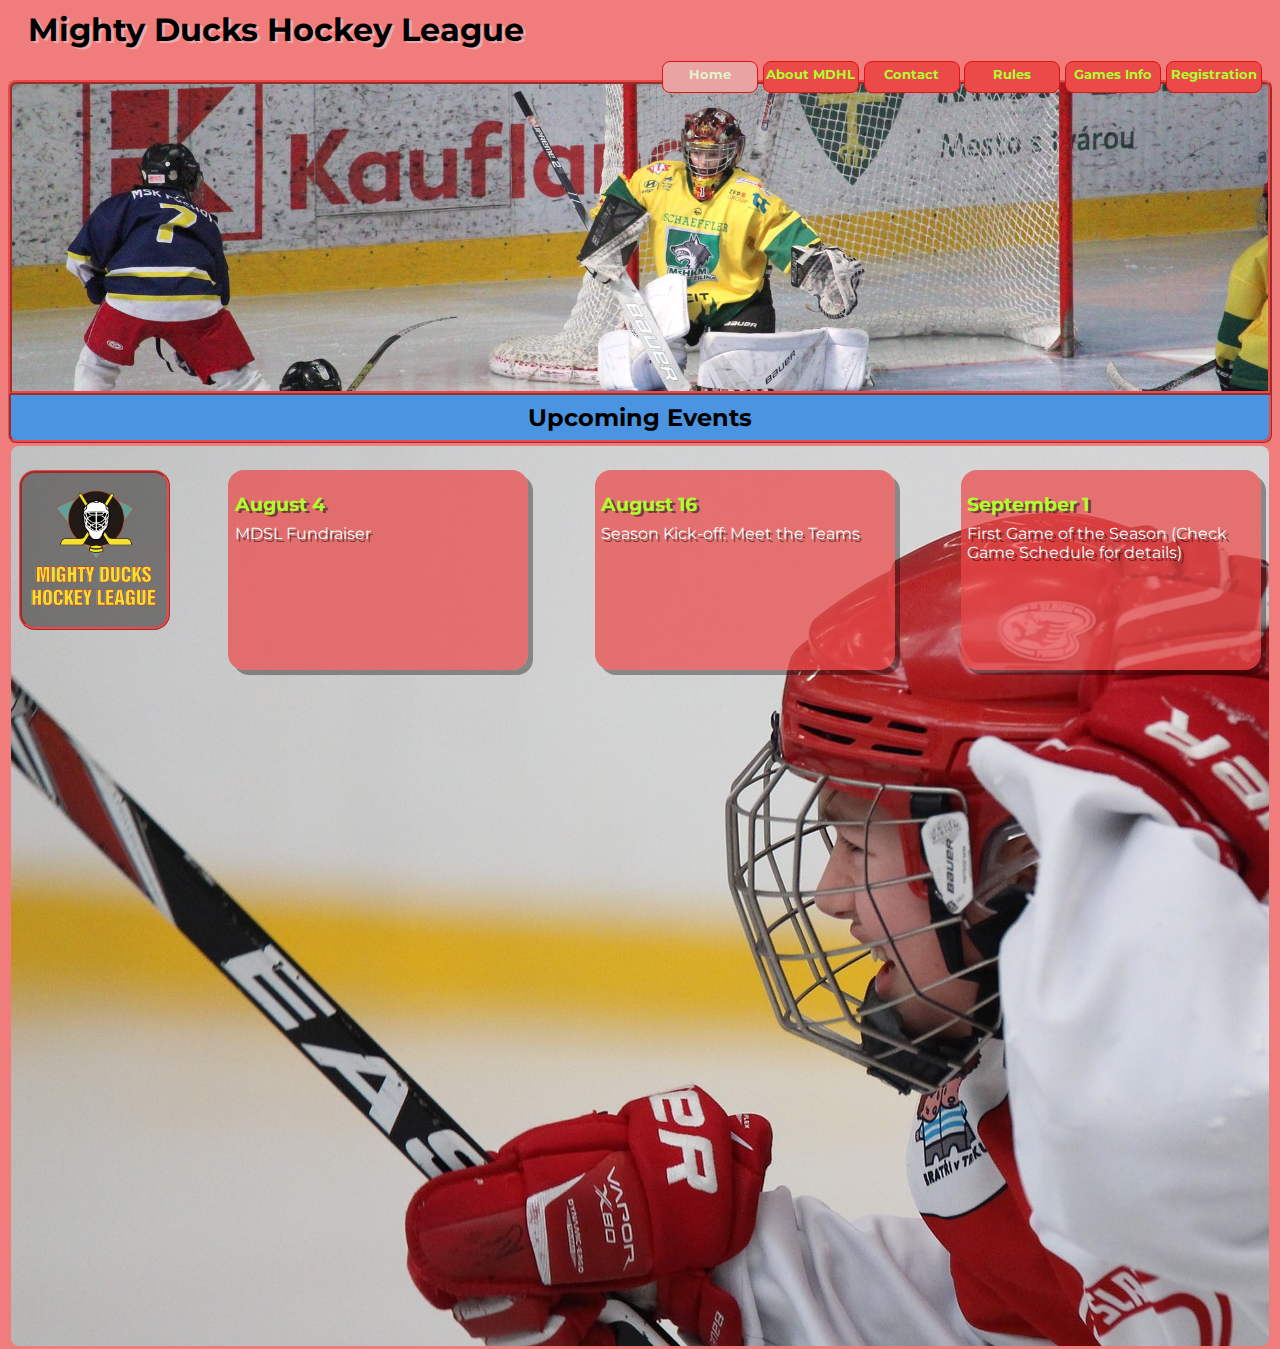
<file: index.html>
<!DOCTYPE html>
<html lang="en">

<head>
  <meta charset="UTF-8">
  <meta http-equiv="X-UA-Compatible" content="IE=edge">
  <meta name="viewport" content="width=device-width, initial-scale=1.0">
  <link rel="shortcut icon" href="./assets/favicon.ico" type="image/x-icon">
  <link rel="stylesheet" href="./css/styles.css">
  <title>Mighty Ducks Hockey League</title>
</head>

<body>


  <header>
    <h1>Mighty Ducks Hockey League</h1>

    <nav>
      <a title="Home" href="#" class="self">Home</a>
      <a href="./about.html" title="About"> About MDHL</a>
      <a title="Contact" href="./contact.html">Contact</a>
      <a title="Rules" href="./rules.html">Rules</a>
      <a title="Games Info" href="./game_info.html">Games Info</a>
      <a title="Registration" href="./registration.html">Registration</a>
    </nav>

  </header>
  <div class="subtitle">
    <h2>Upcoming Events</h2>
  </div>
  <main>

    <div class="container">

      <aside><img src="./assets/Logo_Mighty_ducks-01.png" title="logo Mighty Ducks Hockey League" height="150"></aside>


      <section>
        <h3>August 4</h3>
        <p>MDSL Fundraiser</p>
      </section>
      <section>
        <h3>August 16</h3>
        <p>Season Kick-off: Meet the Teams</p>
      </section>
      <section>
        <h3>September 1</h3>
        <p>First Game of the Season (Check Game Schedule for details)</p>
      </section>

    </div>
  </main>
</body>

</html>
</file>
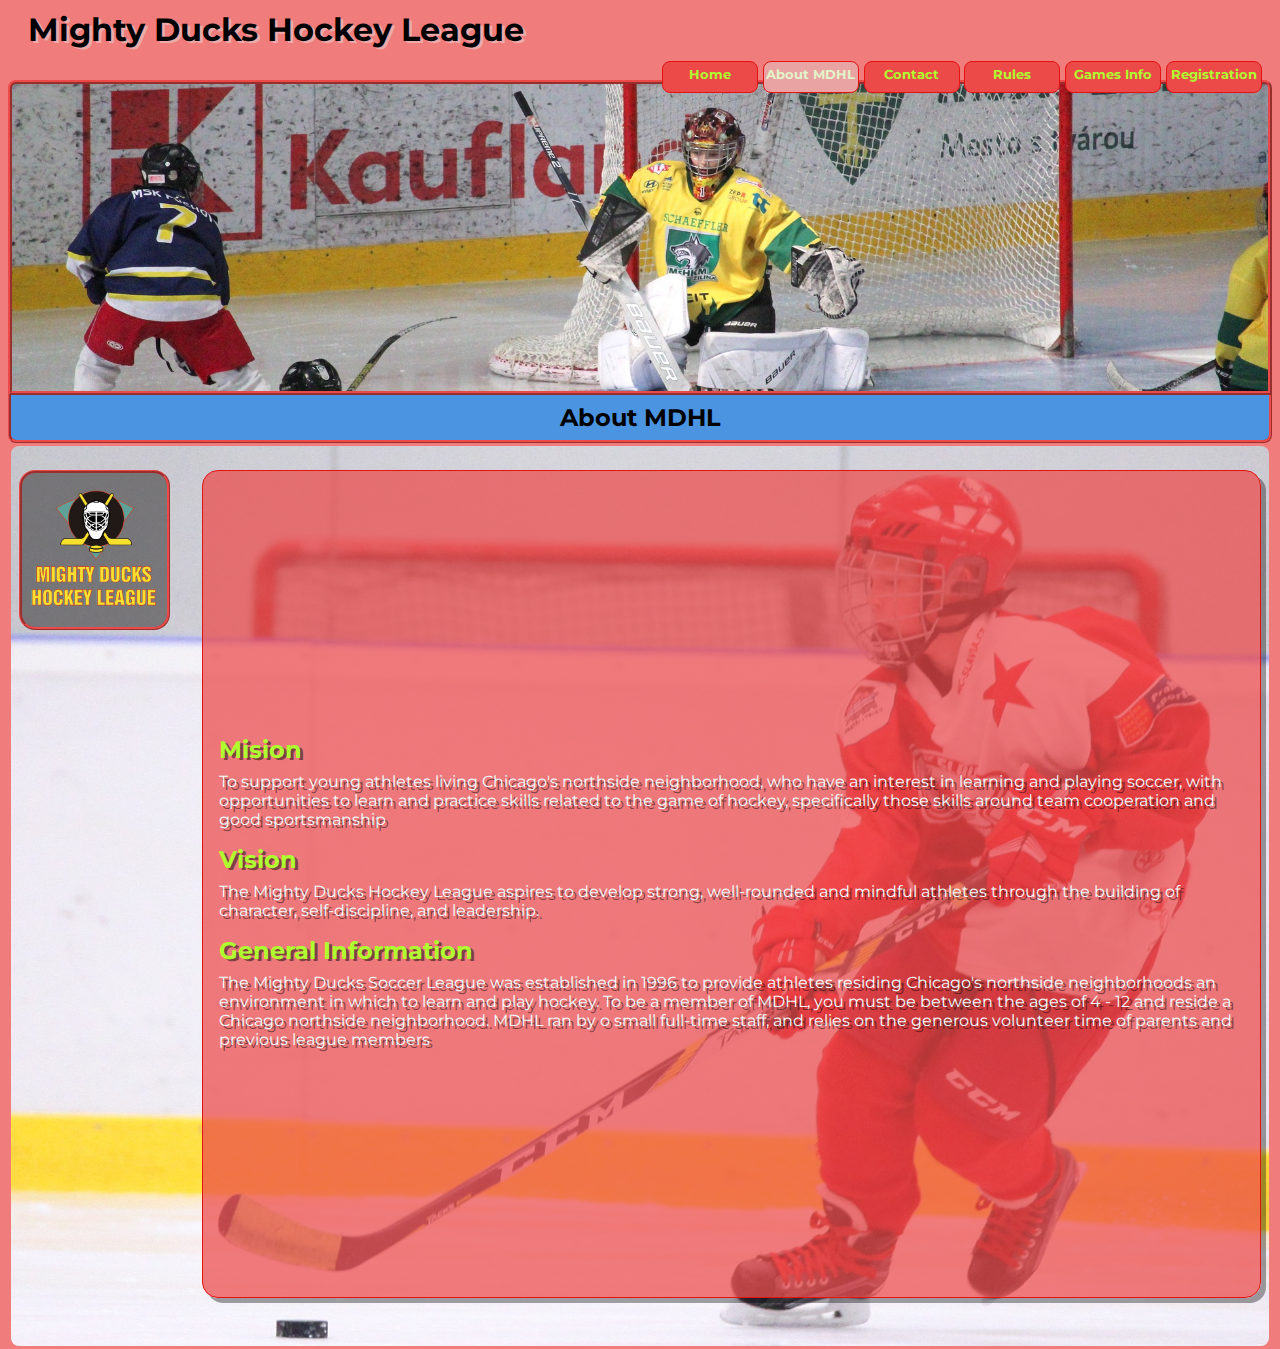
<file: about.html>
<!DOCTYPE html>
<html lang="en">

<head>
  <meta charset="UTF-8">
  <meta http-equiv="X-UA-Compatible" content="IE=edge">
  <meta name="viewport" content="width=device-width, initial-scale=1.0">
  <link rel="stylesheet" href="./css/styles.css">
  <link rel="shortcut icon" href="./assets/favicon.ico" type="image/x-icon">

  <title> About | Mighty Ducks Hockey League</title>
</head>

<body>

  <header>
    <h1>Mighty Ducks Hockey League</h1>
    <nav>
      <a title="Home" href="./index.html">Home</a>
      <a title="About" class="self" href="#"> About MDHL</a>
      <a title="Contact" href="./contact.html">Contact</a>
      <a title="Rules" href="./rules.html">Rules</a>
      <a title="Games Info" href="./game_info.html">Games Info</a>
      <a title="Registration" href="./registration.html">Registration</a>
    </nav>
  </header>
  <div class="subtitle">
    <h2>About MDHL</h2>
  </div>
  <main>
    <div class="container_about">
      <aside> <img src=" ./assets/Logo_Mighty_ducks-01.png" alt="logo Mighty Ducks Hockey League" height="150">
      </aside>
      <div class="about">
        <article>


          <h2>Mision</h2>

          <p>
            To support young athletes living Chicago's northside neighborhood, who
            have an interest in learning and playing soccer, with opportunities to
            learn and practice skills related to the game of hockey, specifically
            those skills around team cooperation and good sportsmanship
          </p>


          <h2>Vision</h2>

          <p>
            The Mighty Ducks Hockey League aspires to develop strong, well-rounded
            and mindful athletes through the building of character,
            self-discipline, and leadership.
          </p>

          <h2>General Information</h2>

          <p>
            The Mighty Ducks Soccer League was established in 1996 to provide
            athletes residing Chicago's northside neighborhoods an environment in
            which to learn and play hockey. To be a member of MDHL, you must be
            between the ages of 4 - 12 and reside a Chicago northside
            neighborhood. MDHL ran by o small full-time staff, and relies on the
            generous volunteer time of parents and previous league members
          </p>



        </article>
      </div>
    </div>
  </main>
</body>

</html>
</file>
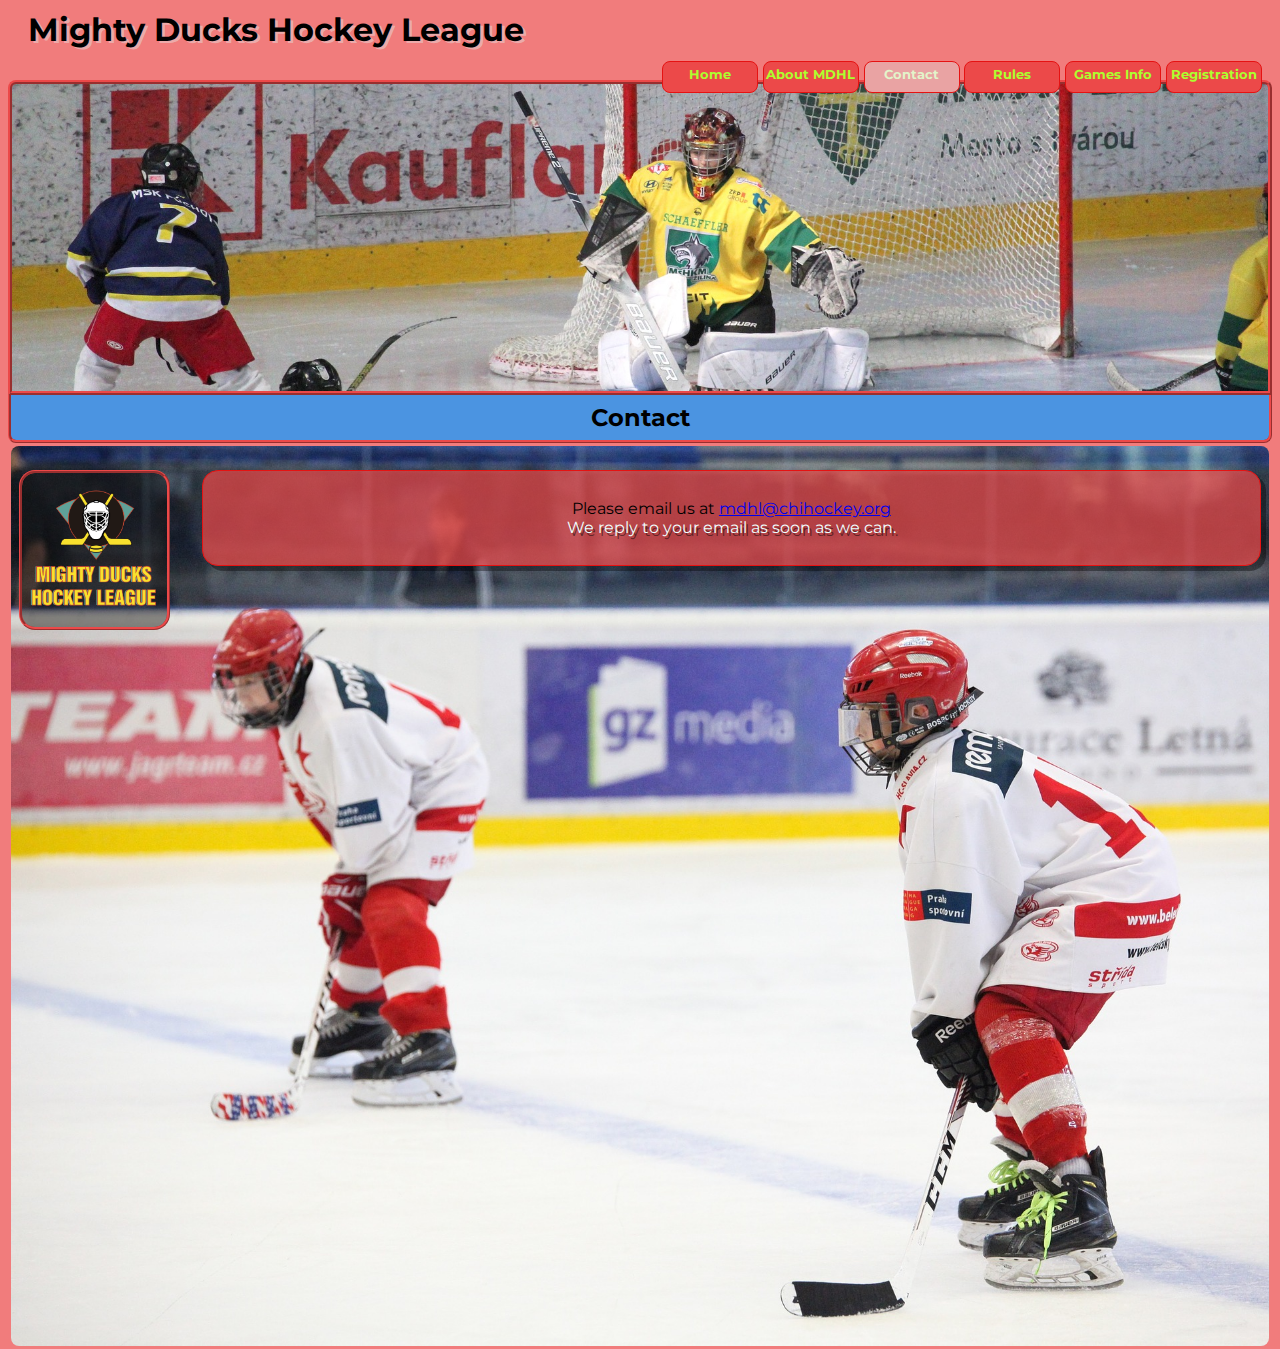
<file: contact.html>
<!DOCTYPE html>
<html lang="en">

<head>
  <meta charset="UTF-8">
  <meta http-equiv="X-UA-Compatible" content="IE=edge">
  <meta name="viewport" content="width=device-width, initial-scale=1.0">
  <link rel="stylesheet" href="./css/styles.css">
  <link rel="shortcut icon" href="./assets/favicon.ico" type="image/x-icon">

  <title>Contact | Mighty Ducks Hockey League</title>
</head>

<body>

  <header>
    <h1>Mighty Ducks Hockey League</h1>
    <nav>
      <a title="Home" href="./index.html">Home</a>
      <a title="About" href="./about.html"> About MDHL</a>
      <a title="Contact" class="self" href="#">Contact</a>
      <a title="Rules" href="./rules.html">Rules</a>
      <a title="Games Info" href="./game_info.html">Games Info</a>
      <a title="Registration" href="./registration.html">Registration</a>
    </nav>
  </header>
  <div class="subtitle">
    <h2>Contact</h2>
  </div>
  <main>
    <div class="container_contact">
      <aside> <img src="./assets/Logo_Mighty_ducks-01.png" title="logo Mighty Ducks Hockey League" height="150">
      </aside>
      <div class="contact">
        <span>
          Please email us at
          <a id="correo" title="Correo" href="mailto:mdhl@chihockey.org">mdhl@chihockey.org</a>
        </span>
        <p>We reply to your email as soon as we can.</p>

      </div>
    </div>
  </main>

</body>

</html>
</file>
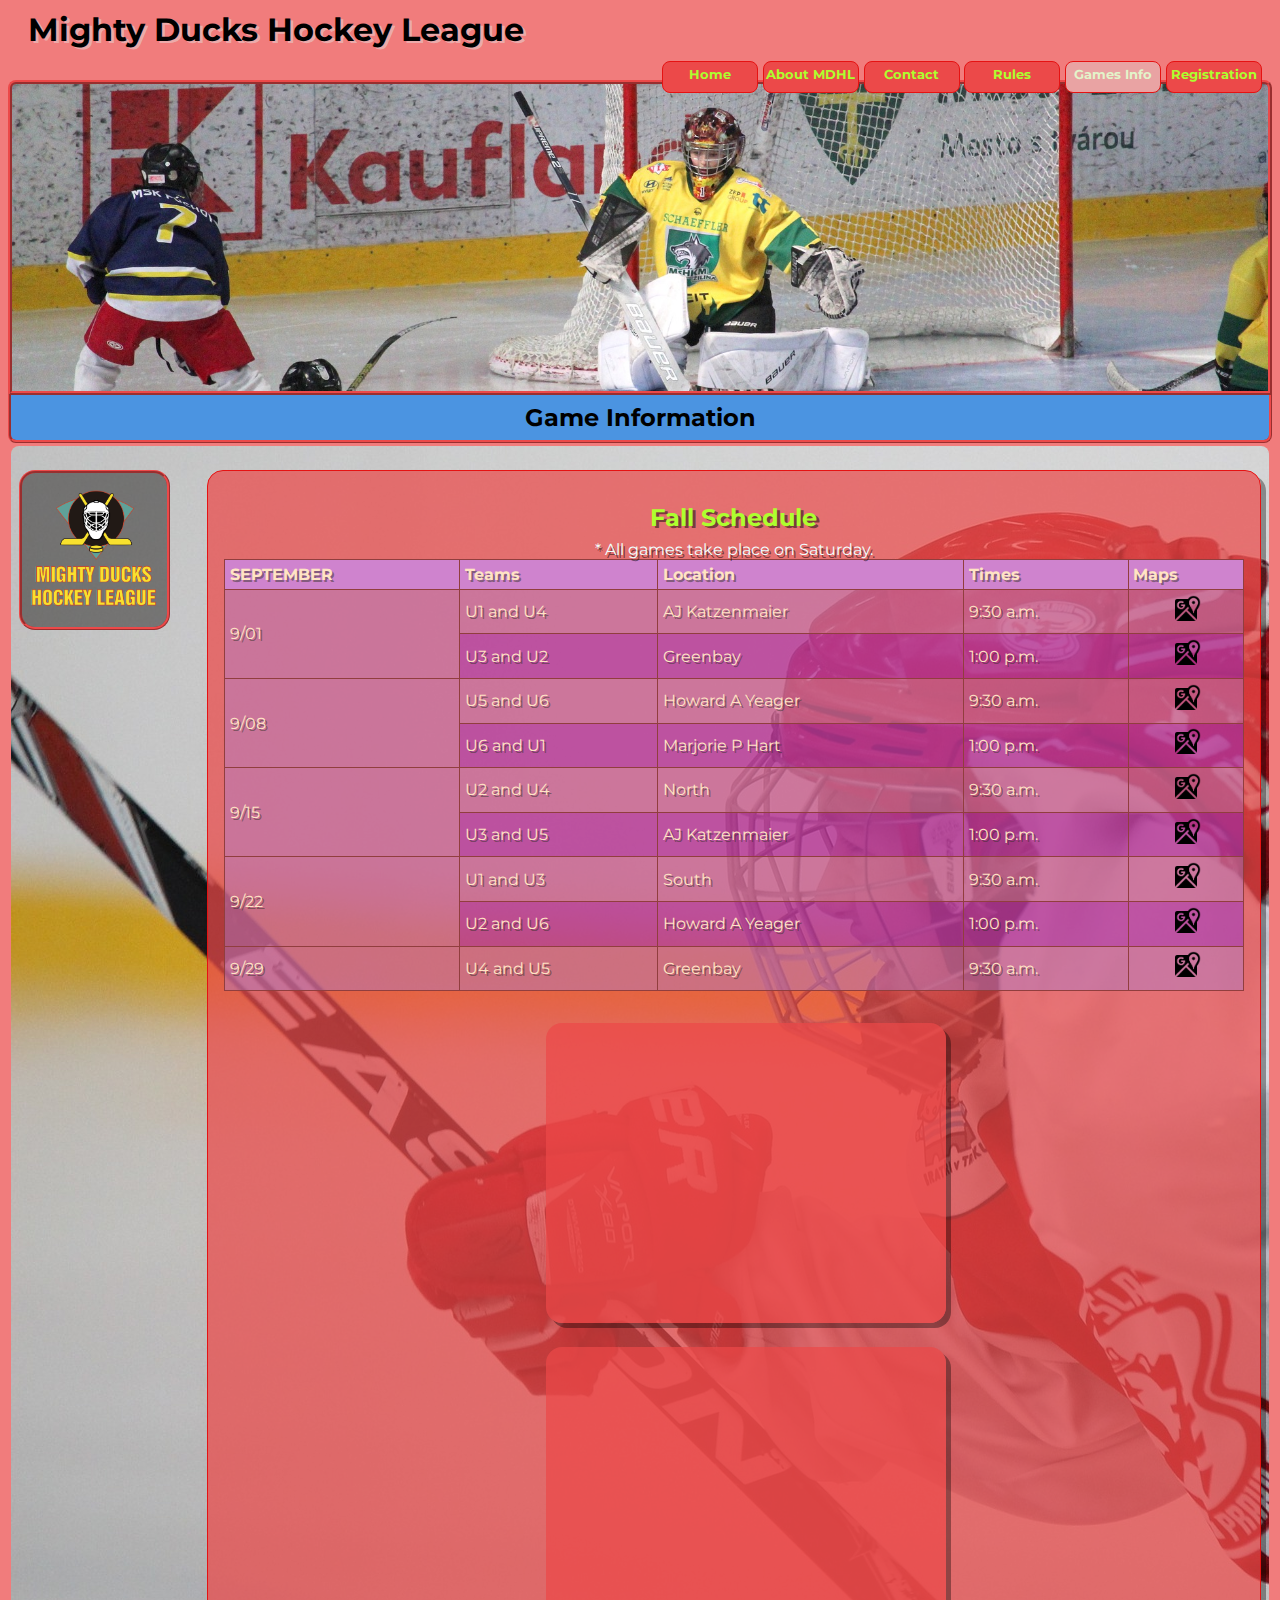
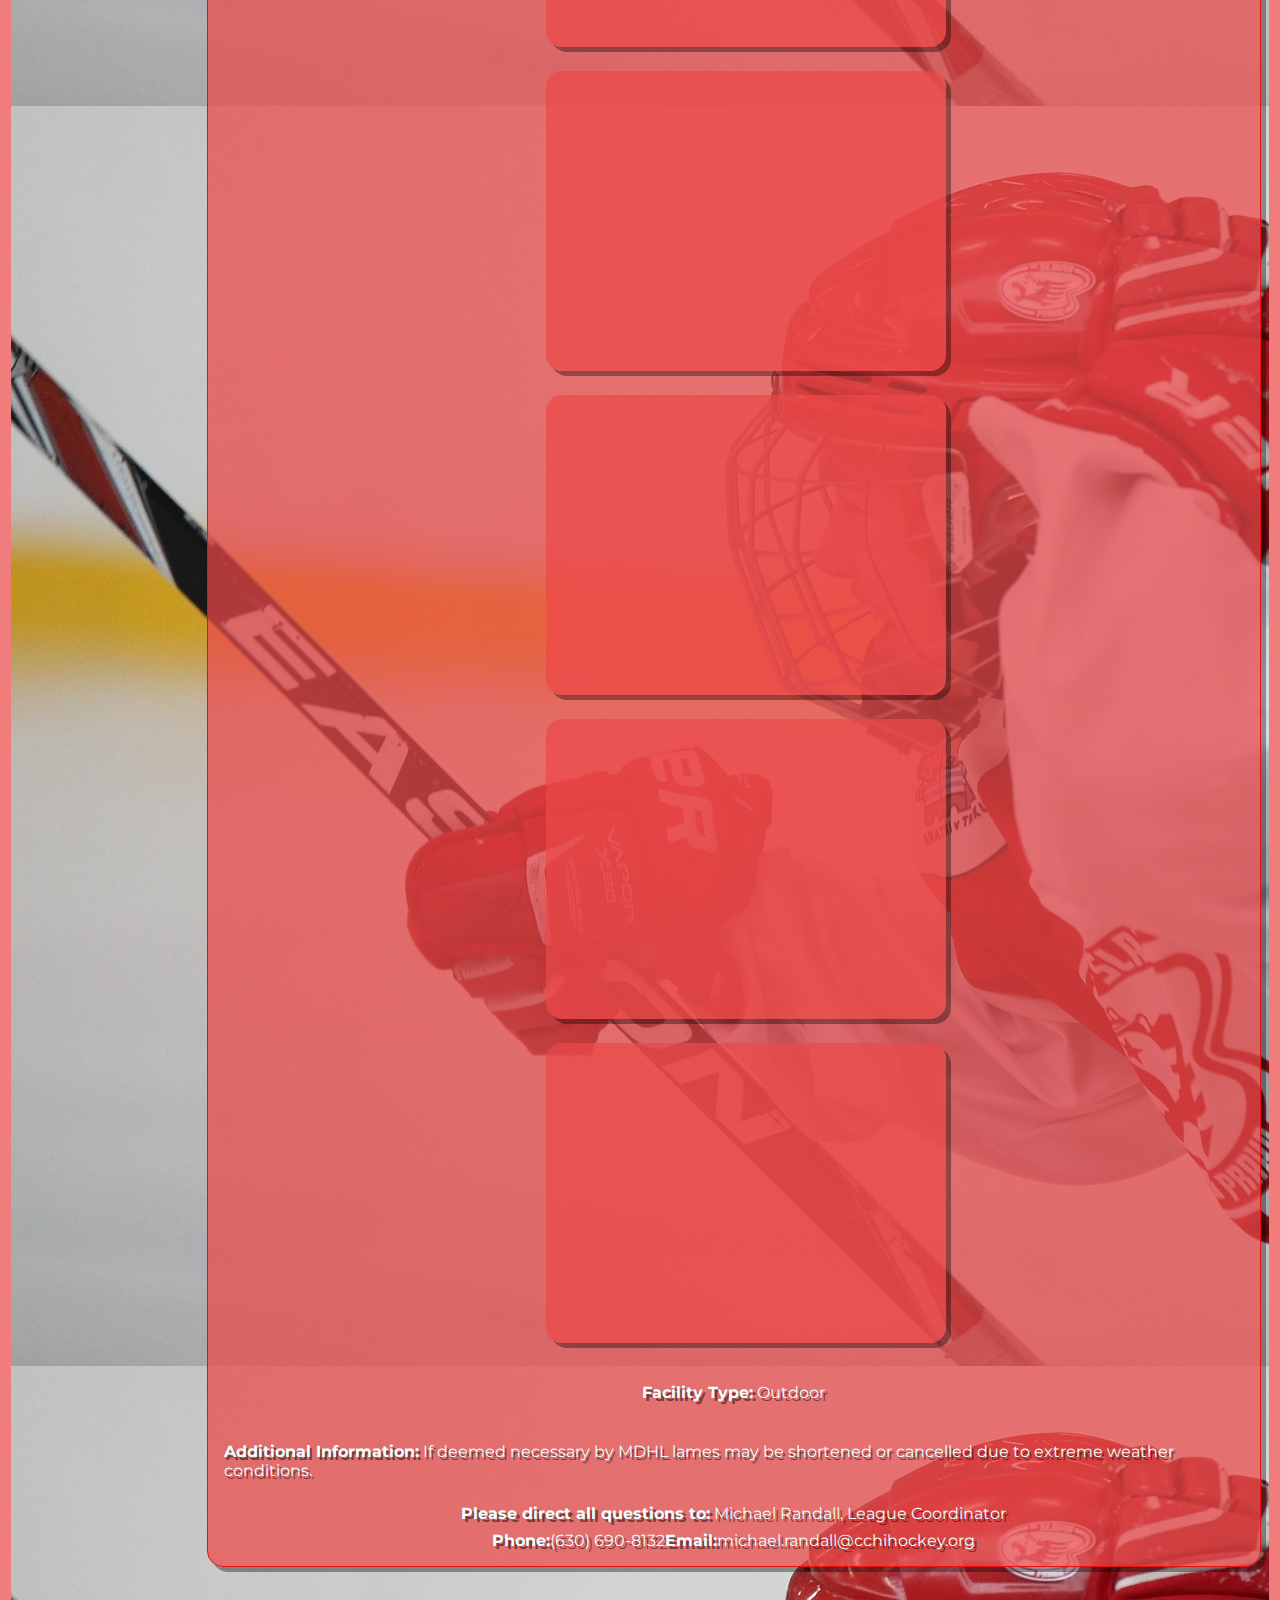
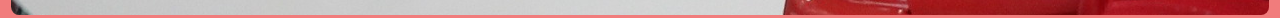
<file: game_info.html>
<!DOCTYPE html>
<html lang="en">

<head>
  <meta charset="UTF-8">
  <meta http-equiv="X-UA-Compatible" content="IE=edge">
  <meta name="viewport" content="width=device-width, initial-scale=1.0">
  <link rel="shortcut icon" href="./assets/favicon.ico" type="image/x-icon">
  <link rel="stylesheet" href="./css/styles.css">
  <title>Games Info | Mighty Ducks Hockey League</title>
</head>

<body>


  <header>
    <h1>Mighty Ducks Hockey League</h1>

    <nav>
      <a title="Home" href="./index.html">Home</a>
      <a href="./about.html" title="About"> About MDHL</a>
      <a title="Contact" href="./contact.html">Contact</a>
      <a title="Rules" href="./rules.html">Rules</a>
      <a title="Games Info" href="#" class="self">Games Info</a>
      <a title="Registration" href="./registration.html">Registration</a>
    </nav>

  </header>
  <div class="subtitle">
    <h2>Game Information</h2>

  </div>
  <main>

    <div class="container">

      <aside><img src="./assets/Logo_Mighty_ducks-01.png" title="logo Mighty Ducks Hockey League" height="150"></aside>


      <div class="about">
        <article>

          <table>
            <caption>
              <h2>Fall Schedule</h2>
              <p>* All games take place on Saturday.</p>
            </caption>
            <THead>
              <tr>
                <th>SEPTEMBER</th>
                <th>Teams</th>
                <th>Location</th>
                <th>Times</th>
                <th>Maps</th>
              </tr>
            </THead>
            <TBody>
              <tr>
                <td rowspan="2">9/01</td>
                <td>U1 and U4</td>
                <td>AJ Katzenmaier</td>
                <td>9:30 a.m.</td>
                <td class="map"><a href="#map-1"><img class="maps_icon" src="./assets/google-maps.png"
                      title="Go to Location"></a>
                </td>
              </tr>
              <tr>

                <td>U3 and U2</td>
                <td>Greenbay</td>
                <td>1:00 p.m.</td>
                <td class="map"><a href="#map-2"><img class="maps_icon" src="./assets/google-maps.png"
                      title="Go to Location"></a>
                </td>
              </tr>
              <tr>
                <td rowspan="2">9/08</td>
                <td>U5 and U6</td>
                <td>Howard A Yeager</td>
                <td>9:30 a.m.</td>
                <td class="map"><a href="#map-3"><img class="maps_icon" src="./assets/google-maps.png"
                      title="Go to Location"></a>
                </td>
              </tr>
              <tr>

                <td>U6 and U1</td>
                <td>Marjorie P Hart</td>
                <td>1:00 p.m.</td>
                <td class="map"><a href="#map-4"><img class="maps_icon" src="./assets/google-maps.png"
                      title="Go to Location"></a>
                </td>
              </tr>
              <tr>
                <td rowspan="2">9/15</td>
                <td>U2 and U4</td>
                <td>North</td>
                <td>9:30 a.m.</td>
                <td class="map"><a href="#map-5"><img class="maps_icon" src="./assets/google-maps.png"
                      title="Go to Location"></a>
                </td>
              </tr>
              <tr>
                <td>U3 and U5</td>
                <td>AJ Katzenmaier</td>
                <td>1:00 p.m.</td>
                <td class="map"><a href="#map-1"><img class="maps_icon" src="./assets/google-maps.png"
                      title="Go to Location"></a>
                </td>
              <tr>
                <td rowspan="2">9/22</td>
                <td>U1 and U3</td>
                <td>South</td>
                <td>9:30 a.m.</td>
                <td class="map"><a href="#map-6"><img class="maps_icon" src="./assets/google-maps.png"
                      title="Go to Location"></a>
                </td>
              </tr>
              <tr>
                <td>U2 and U6</td>
                <td>Howard A Yeager</td>
                <td>1:00 p.m.</td>
                <td class="map"><a href="#map-3"><img class="maps_icon" src="./assets/google-maps.png"
                      title="Go to Location"></a>
                </td>
              </tr>
              <tr>
                <td>9/29</td>
                <td>U4 and U5</td>
                <td>Greenbay</td>
                <td>9:30 a.m.</td>
                <td class="map"><a href="#map-2"><img class="maps_icon" src="./assets/google-maps.png"
                      title="Go to Location"></a>
                </td>
              </tr>
            </TBody>
          </table>

          <div class="mapas">

            <iframe id="map-1"
              src="https://www.google.com/maps/embed?pb=!1m14!1m8!1m3!1d11799.122572613156!2d-87.8628046!3d42.3258772!3m2!1i1024!2i768!4f13.1!3m3!1m2!1s0x880f932fbc6ba7cd%3A0xcf2bbe275c6da815!2sAJ%20Katzenmaier%20Academy!5e0!3m2!1ses!2sar!4v1676584756557!5m2!1ses!2sar"
              allowfullscreen="" loading="lazy" referrerpolicy="no-referrer-when-downgrade"></iframe>



            <iframe id="map-2"
              src="https://www.google.com/maps/embed?pb=!1m18!1m12!1m3!1d182055.91913303777!2d-88.13058100042781!3d44.522859835003665!2m3!1f0!2f0!3f0!3m2!1i1024!2i768!4f13.1!3m3!1m2!1s0x8802e2e809b380f3%3A0x6370045214dcf571!2sGreen%20Bay%2C%20Wisconsin%2C%20EE.%20UU.!5e0!3m2!1ses!2sar!4v1676584847522!5m2!1ses!2sar"
              allowfullscreen="" loading="lazy" referrerpolicy="no-referrer-when-downgrade"></iframe>

            <iframe id="map-3"
              src="https://www.google.com/maps/embed?pb=!1m18!1m12!1m3!1d2950.2700626313876!2d-87.85606978529857!3d42.31543827918989!2m3!1f0!2f0!3f0!3m2!1i1024!2i768!4f13.1!3m3!1m2!1s0x880feccac26b07c5%3A0x8b51fa5d6efe771a!2sHoward%20A.%20Yeager%20School%20(PREK-K)!5e0!3m2!1ses!2sar!4v1676584931476!5m2!1ses!2sar"
              allowfullscreen="" loading="lazy" referrerpolicy="no-referrer-when-downgrade"></iframe>


            <iframe id="map-4"
              src="https://www.google.com/maps/embed?pb=!1m18!1m12!1m3!1d2968.2898393489745!2d-87.64816138531536!3d41.9296228792181!2m3!1f0!2f0!3f0!3m2!1i1024!2i768!4f13.1!3m3!1m2!1s0x880fd30f2637f9d7%3A0xdbff5d5dfcfcfa35!2sMarjorie%20P%20Hart%20Elementary!5e0!3m2!1ses!2sar!4v1676585005114!5m2!1ses!2sar"
              allowfullscreen="" loading="lazy" referrerpolicy="no-referrer-when-downgrade"></iframe>

            <iframe id="map-5"
              src="https://www.google.com/maps/embed?pb=!1m18!1m12!1m3!1d13290.073136840592!2d-81.11103322964648!3d33.617801191619!2m3!1f0!2f0!3f0!3m2!1i1024!2i768!4f13.1!3m3!1m2!1s0x88f8dcf161ca4bfd%3A0xb93b6ecaa832cddc!2sNorth%2C%20Carolina%20del%20Sur%2029112%2C%20EE.%20UU.!5e0!3m2!1ses!2sar!4v1676585177013!5m2!1ses!2sar"
              allowfullscreen="" loading="lazy" referrerpolicy="no-referrer-when-downgrade"></iframe>

            <iframe id="map-6"
              src="https://www.google.com/maps/embed?pb=!1m18!1m12!1m3!1d49129.011878858066!2d-105.00679370117828!3d39.68203829085738!2m3!1f0!2f0!3f0!3m2!1i1024!2i768!4f13.1!3m3!1m2!1s0x876c7f8d9fa2f47f%3A0xc831cbb838f49d13!2sSouth%20Denver%2C%20Denver%2C%20Colorado%2C%20EE.%20UU.!5e0!3m2!1ses!2sar!4v1676585237958!5m2!1ses!2sar"
              allowfullscreen="" loading="lazy" referrerpolicy="no-referrer-when-downgrade"></iframe>
            <p id="fac"><strong>Facility Type:</strong> Outdoor</p>
            <p id="add"><strong>Additional Information:</strong> If deemed necessary by MDHL lames may be shortened or
              cancelled
              due to extreme
              weather conditions.</p>
            <p><strong>Please direct all questions to:</strong> Michael Randall, League Coordinator</p>
            <p id="contact"><span><strong>Phone:</strong>(630) 690-8132</span>
              <span><strong>Email:</strong>michael.randall@cchihockey.org</span>
            </p>
          </div>





        </article>
      </div>

    </div>
  </main>
</body>

</html>
</file>
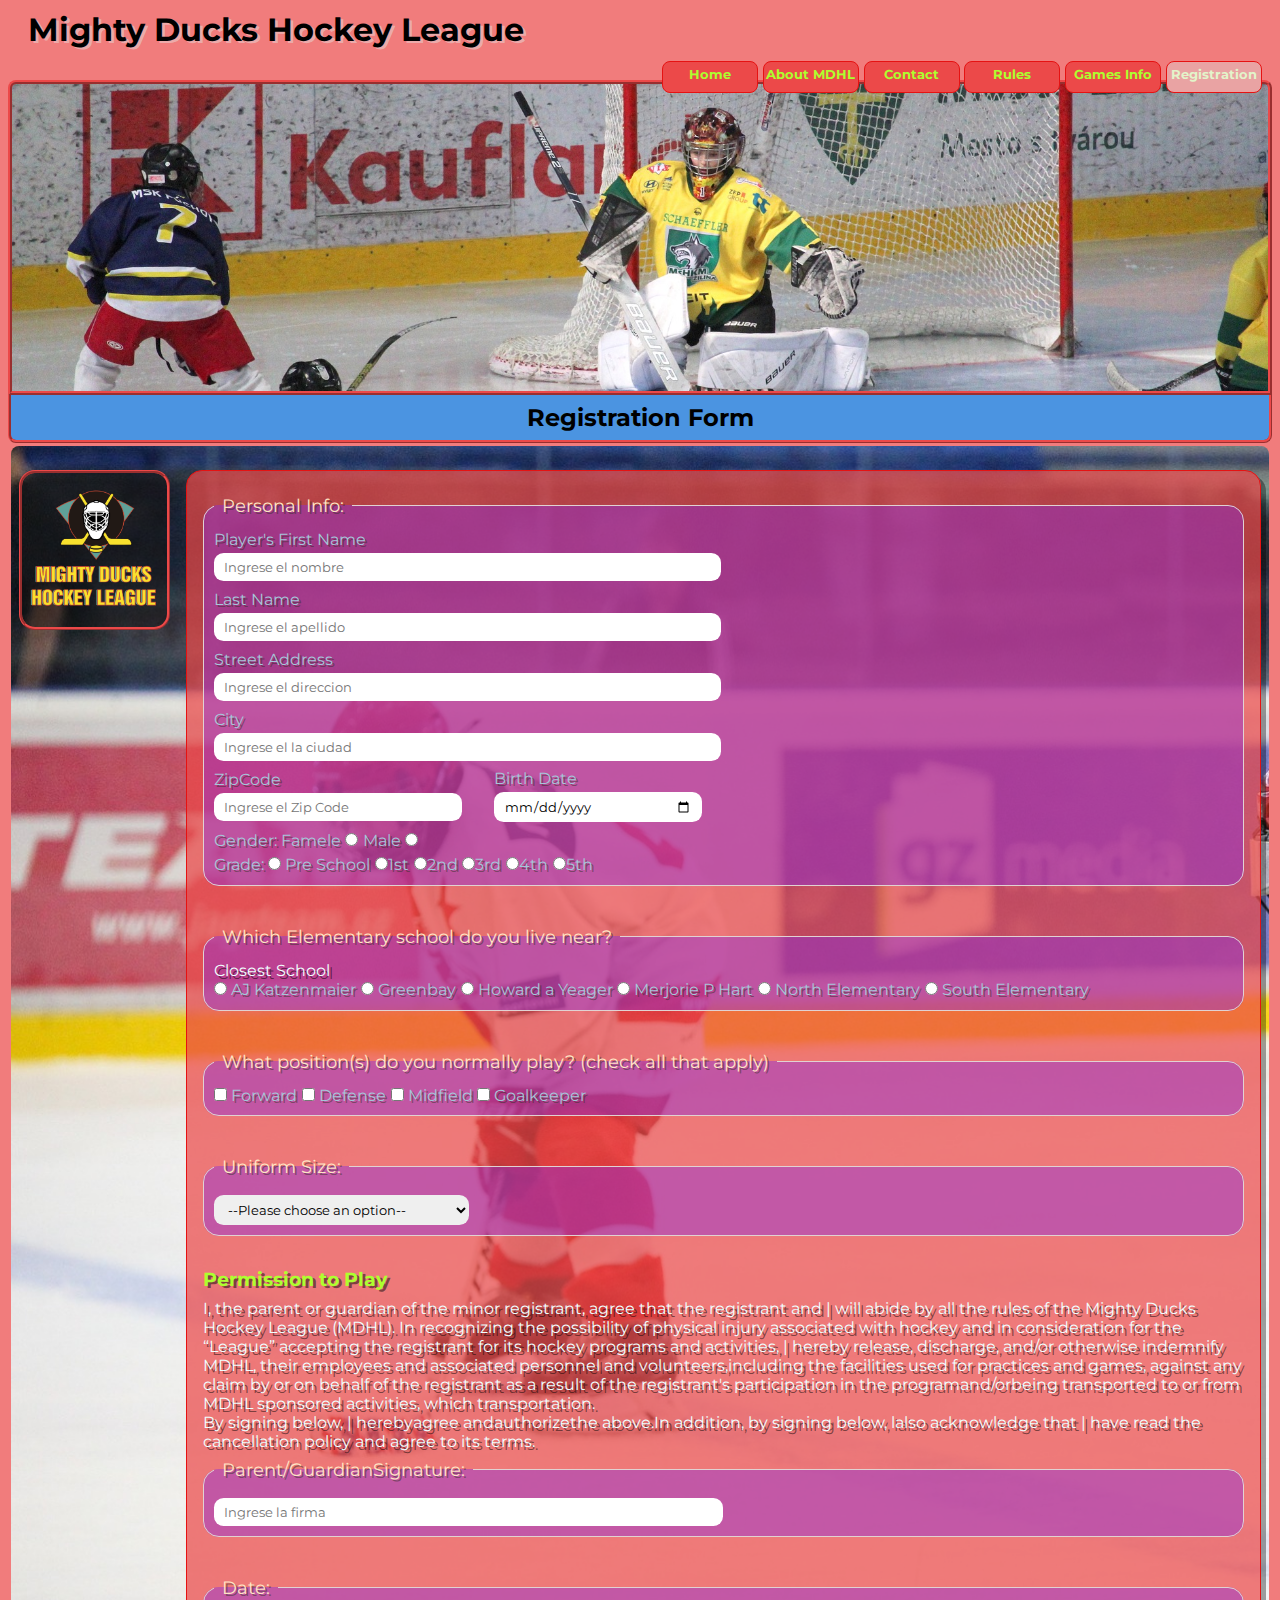
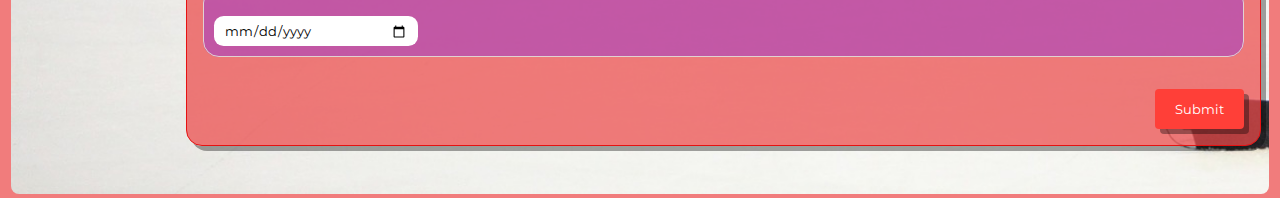
<file: registration.html>
<!DOCTYPE html>
<html lang="en">

<head>
  <meta charset="UTF-8">
  <meta http-equiv="X-UA-Compatible" content="IE=edge">
  <meta name="viewport" content="width=device-width, initial-scale=1.0">
  <link rel="stylesheet" href="./css/styles.css">
  <link rel="shortcut icon" href="./assets/favicon.ico" type="image/x-icon">

  <title>Registration | Mighty Ducks Hockey League</title>
</head>

<body>

  <header>
    <h1>Mighty Ducks Hockey League</h1>
    <nav>
      <a title="Home" href="./index.html">Home</a>
      <a title="About" href="./about.html"> About MDHL</a>
      <a title="Contact" href="./contact.html">Contact</a>
      <a title="Rules" href="./rules.html">Rules</a>
      <a title="Games Info" href="./game_info.html">Games Info</a>
      <a title="Registration" class="self" href="#">Registration</a>
    </nav>
  </header>
  <div class="subtitle">
    <h2>Registration Form</h2>
  </div>
  <main>
    <div class="container_contact">
      <aside> <img src="./assets/Logo_Mighty_ducks-01.png" title="logo Mighty Ducks Hockey League" height="150">
      </aside>

      <form action="./show_data.html">
        <fieldset>
          <legend>
            <span>Personal Info:</span>
          </legend>
          <div class="personal">
            <label>
              <span>Player's First Name</span>
              <input class="input_styles" type="text" name="f_name" placeholder="Ingrese el nombre">
            </label>

            <label>
              <span>Last Name</span>
              <input class="input_styles" type="text" name="l_name" placeholder="Ingrese el apellido">
            </label>


            <label>
              <span>Street Address</span>
              <input class="input_styles" type="text" name="s_address" placeholder="Ingrese el direccion">
            </label>

            <label>
              <span>City</span>
              <input class="input_styles" type="text" name="city" placeholder="Ingrese el la ciudad">
            </label>
          </div>
          <div class="label_flex">
            <label>
              <span>ZipCode</span>
              <input id="zip" class="input_styles" type="text" name="zipcode" placeholder="Ingrese el Zip Code">
            </label>

            <label>
              <span>Birth Date</span>
              <input id="date" class="input_styles" type="date" name="birth_date">
            </label>

            <div class="label_flex">

              <label>
                <span>Gender:</span>
                <span>Famele</span>
                <input type="radio" name="gender" value="gender_f">
              </label>
              <label>
                <span>Male</span>
                <input type="radio" name="gender" value="gender_m">
              </label>
            </div>
            <div class="label_flex">

              <label>
                <span>Grade:</span>
                <input type="radio" name="grade" value="pre_school">
                <span>Pre School</span>
              </label>
              <label>
                <input type="radio" name="grade" value="1st"><span>1st</span></label>
              <label> <input type="radio" name="grade" value="2st"><span>2nd</span></label>
              <label><input type="radio" name="grade" value="3st"><span>3rd</span></label>
              <label><input type="radio" name="grade" value="4st"><span>4th</span></label>
              <label><input type="radio" name="grade" value="5st"><span>5th</span></label>
            </div>
          </div>
        </fieldset>
        <fieldset>
          <legend>
            <span>Which Elementary school do you live near?</span>
          </legend>

          <p>Closest School</p>

          <div class="label_flex">
            <label> <input type="radio" name="closest" value="AJKatzenmaier">
              <span>AJ Katzenmaier</span>
            </label>
            <label> <input type="radio" name="closest" value="Greenbay">
              <span>Greenbay</span></label>

            <label><input type="radio" name="closest" value="Howard_Yeager">
              <span>Howard a Yeager</span></label>

            <label><input type="radio" name="closest" value="Merjorie_Hart">
              <span>Merjorie P Hart</span>
            </label>
            <label><input type="radio" name="closest" value="North_Elementary">
              <span>North Elementary</span>
            </label>
            <label><input type="radio" name="closest" value="South_Elementary">
              <span>South Elementary</span></label>
          </div>
        </fieldset>
        <fieldset>
          <legend>
            <span>What position(s) do you normally play? (check all that apply)</span>
          </legend>
          <div class="label_flex">
            <label><input type="checkbox" name="forward" value="F">
              <span>Forward</span>
            </label>
            <label> <input type="checkbox" name="defense" value="D">
              <span>Defense</span>
            </label>
            <label><input type="checkbox" name="midfield" value="M">
              <span>Midfield</span></label>

            <label><input type="checkbox" name="goalkeeper" value="G">
              <span>Goalkeeper</span>
            </label>
          </div>
        </fieldset>
        <fieldset>
          <legend>
            <span>Uniform Size:</span>
          </legend>

          <select name="uniform" id="select">
            <option disabled selected>--Please choose an option--</option>
            <option value="youth_smal">Youth Smal</option>
            <option value="youth_medium">Youth Medium</option>
            <option value="youth_large">Youth Large</option>
            <option value="small">Small</option>
            <option value="medium">Medium</option>
            <option value="large">Large</option>
            <option value="extra_large">Extra-Large</option>
          </select>

        </fieldset>
        <h3>Permission to Play</h3>

        <p> I, the parent or guardian of the minor registrant, agree that the registrant and | will abide by all the
          rules of the Mighty Ducks Hockey League (MDHL). In recognizing the possibility of physical injury
          associated with hockey and in consideration for the “League” accepting the registrant for its hockey programs
          and activities, | hereby release, discharge, and/or otherwise indemnify MDHL, their employees and associated
          personnel and volunteers,including the facilities used for practices and games, against any claim by or on
          behalf of the registrant as a result of the registrant's participation in the programand/orbeing transported
          to or from MDHL sponsored activities, which transportation.<br>
          By signing below, | herebyagree andauthorizethe above.In addition, by signing below, lalso acknowledge that |
          have read the cancellation policy and agree to its terms.
        </p>
        <fieldset>
          <legend>
            <span>Parent/GuardianSignature:</span>
          </legend>

          <input class="input_styles" type="text" name="signature" placeholder="Ingrese la firma">
        </fieldset>
        <fieldset>
          <legend>
            <span>Date:</span>
          </legend>

          <input id="date2" class="input_styles" type="date" name="date">
        </fieldset>

        <input type="submit" value="Submit">
      </form>

    </div>
  </main>

</body>

</html>
</file>
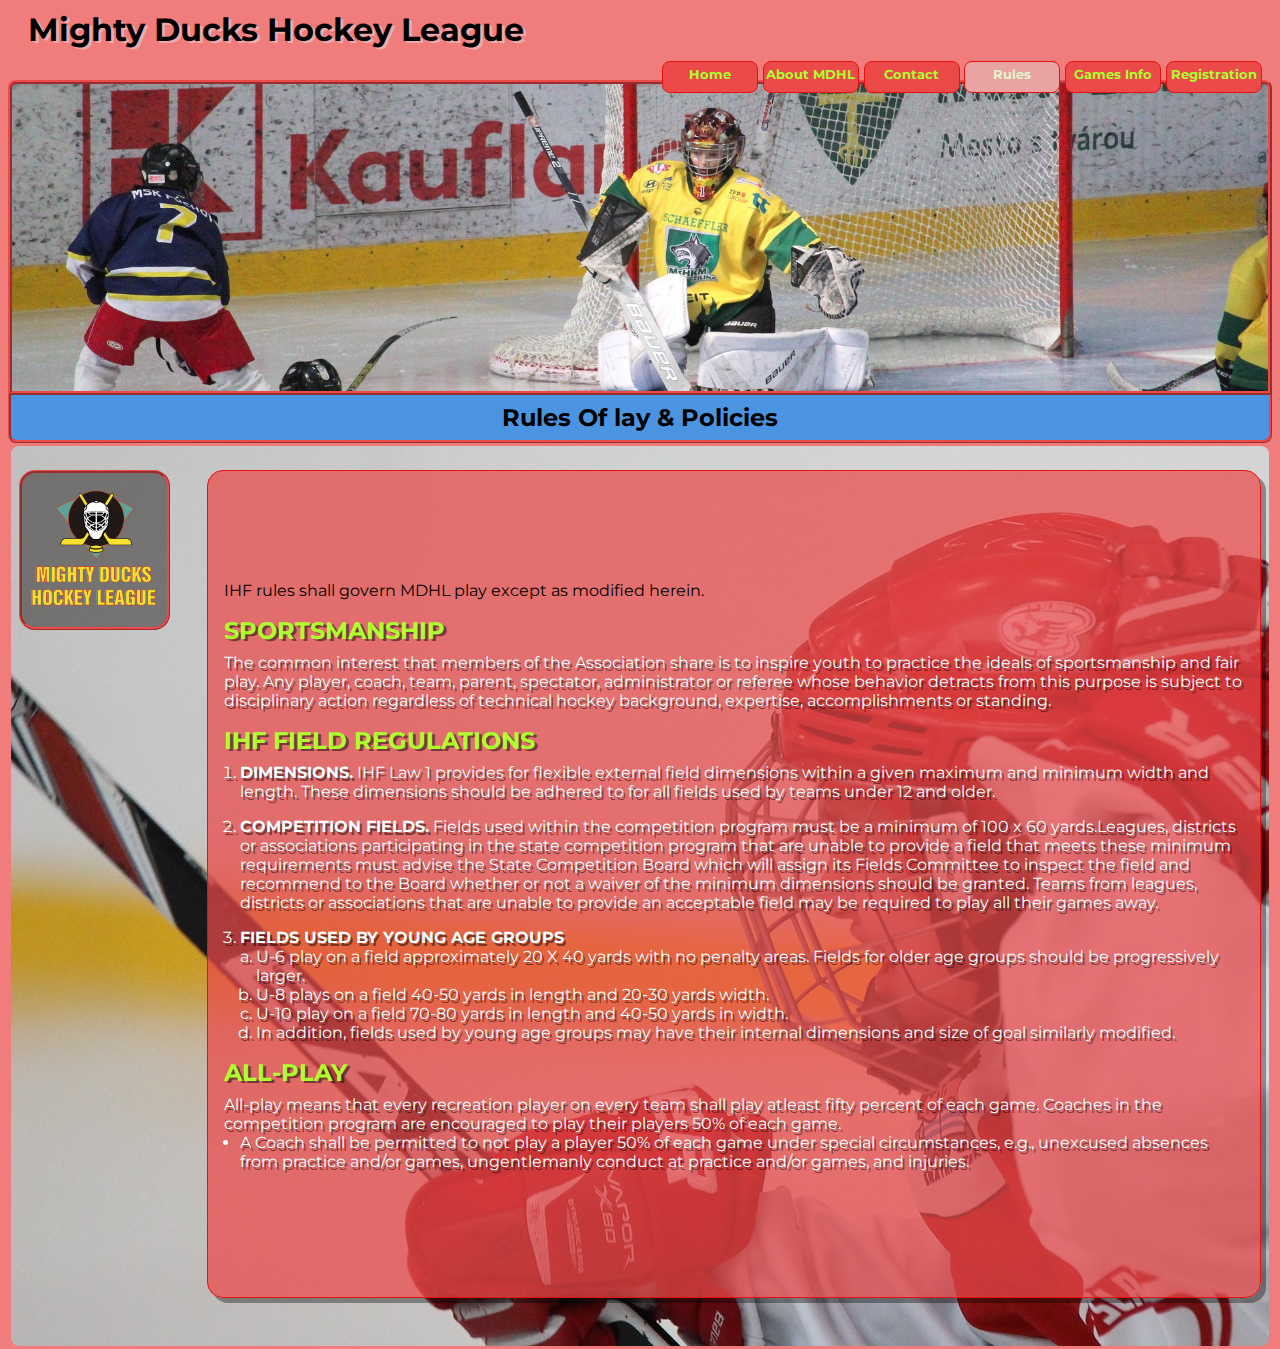
<file: rules.html>
<!DOCTYPE html>
<html lang="en">

<head>
  <meta charset="UTF-8">
  <meta http-equiv="X-UA-Compatible" content="IE=edge">
  <meta name="viewport" content="width=device-width, initial-scale=1.0">
  <link rel="shortcut icon" href="./assets/favicon.ico" type="image/x-icon">
  <link rel="stylesheet" href="./css/styles.css">
  <title>Rules | Mighty Ducks Hockey League</title>
</head>

<body>


  <header>
    <h1>Mighty Ducks Hockey League</h1>

    <nav>
      <a title="Home" href="./index.html">Home</a>
      <a href="./about.html" title="About"> About MDHL</a>
      <a title="Contact" href="./contact.html">Contact</a>
      <a title="Rules" href="#" class="self">Rules</a>
      <a title="Games Info" href="./game_info.html">Games Info</a>
      <a title="Registration" href="./registration.html">Registration</a>
    </nav>

  </header>
  <div class="subtitle">
    <h2>Rules Of lay & Policies</h2>
  </div>
  <main>

    <div class="container">

      <aside><img src="./assets/Logo_Mighty_ducks-01.png" title="logo Mighty Ducks Hockey League" height="150"></aside>


      <div class="about">
        <article>
          <span>IHF rules shall govern MDHL play except as modified herein.</span>

          <h2>SPORTSMANSHIP</h2>
          <p>
            The common interest that members of the Association share is to inspire
            youth to practice the ideals of sportsmanship and fair play. Any player, coach,
            team, parent, spectator, administrator or referee whose behavior detracts from
            this purpose is subject to disciplinary action regardless of technical hockey
            background, expertise, accomplishments or standing.
          </p>

          <h2>IHF FIELD REGULATIONS</h2>

          <ol>
            <li><strong>DIMENSIONS.</strong> IHF Law 1 provides for flexible external field dimensions within a given
              maximum and
              minimum width and length. These dimensions should be adhered to for all fields used by teams under 12
              and older. </li>
            <li>
              <strong>COMPETITION FIELDS.</strong> Fields used within the competition program must be
              a minimum of 100 x 60 yards.Leagues, districts or associations participating in
              the state competition program that are unable to provide a field that meets these
              minimum requirements must advise the State Competition Board which will
              assign its Fields Committee to inspect the field and recommend to the Board
              whether or not a waiver of the minimum dimensions should be granted. Teams
              from leagues, districts or associations that are unable to provide an acceptable
              field may be required to play all their games away.
            </li>
            <li>
              <strong>FIELDS USED BY YOUNG AGE GROUPS</strong>
              <ol id="sin_punto">
                <li>U-6 play on a field approximately 20 X 40 yards with no penalty areas. Fields
                  for older age groups should be progressively larger.</li>
                <li>U-8 plays on a field 40-50 yards in length and 20-30 yards width.</li>
                <li>U-10 play on a field 70-80 yards in length and 40-50 yards in width.</li>
                <li>In addition, fields used by young age groups may have their internal
                  dimensions and size of goal similarly modified.
                </li>
              </ol>

            </li>
          </ol>

          <h2>ALL-PLAY</h2>


          <p>All-play means that every recreation player on every team shall play atleast
            fifty percent of each game. Coaches in the competition program are encouraged
            to play their players 50% of each game.</p>
          <ul>
            <li>
              A Coach shall be permitted to not play a player 50% of each game
              under special circumstances, e.g., unexcused absences from practice
              and/or games, ungentlemanly conduct at practice and/or games, and
              injuries.</li>
          </ul>




        </article>
      </div>

    </div>
  </main>
</body>

</html>
</file>
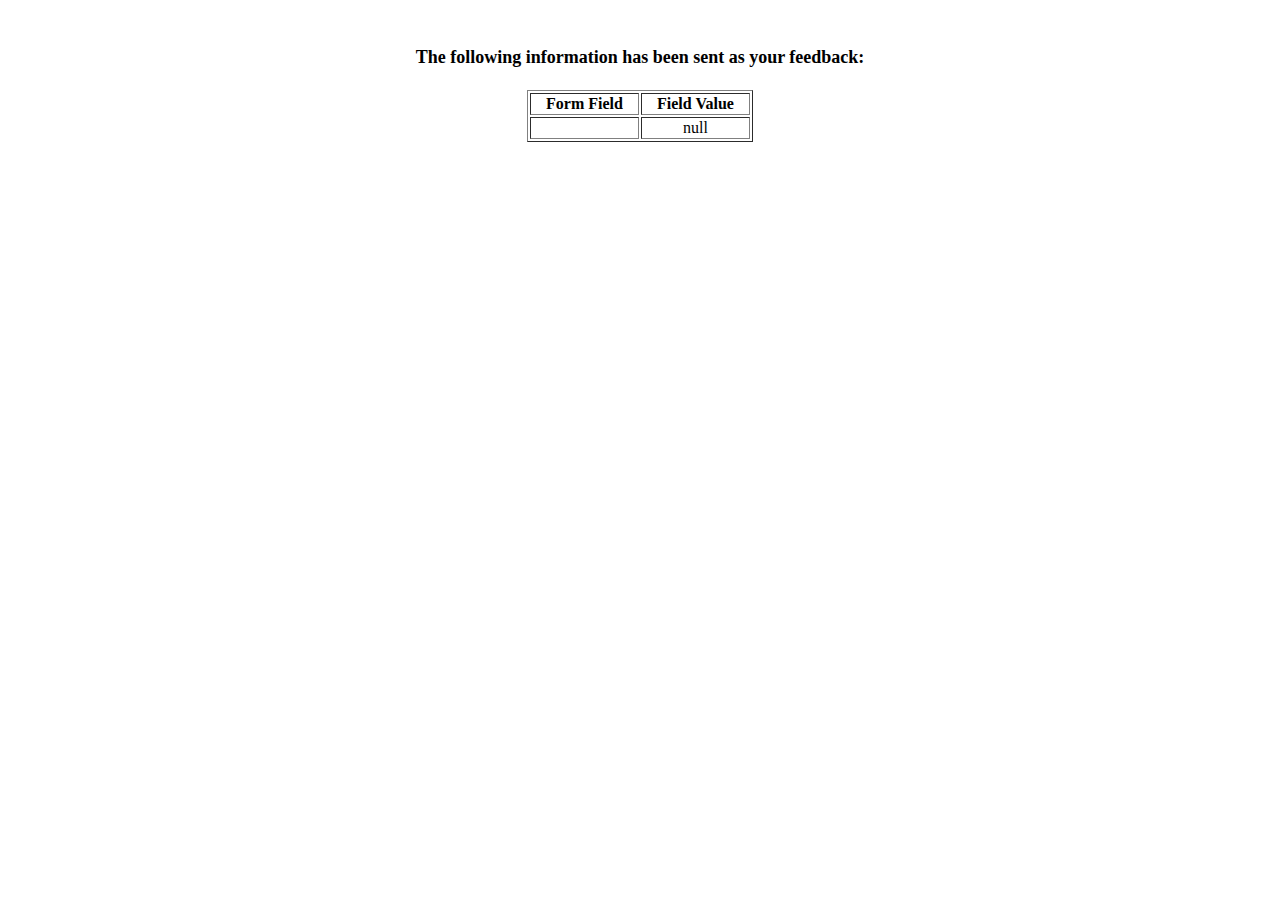
<file: show_data.html>
<html>
<head>
<title>Feedback Sent</title>
</head>
<body>
<p align=center>&nbsp;</p>
<h1 align=center><font size="+1">The following information has been sent as your
  feedback:</font></h1>

<table border="1" align=center width="226">
  <tr>
    <th align="center">Form Field</th>
    <th align="center">Field Value</th>
  </tr>

<script language="javascript">
var args = location.search.substr(1).split('&');
for (var i = 0; i < args.length; ++i) {
  var parts = args[i].split('=');
  if (parts != null) {
    var field = parts[0];
    var value = parts[1];
    if (value == null) {
      value = "null"
    }
    else {
      value = '"' + unescape(value.replace(/\+/g, ' ')) + '"';
    }

    document.writeln('<tr><td align="center">' + field + '</td>');
    document.writeln('<td align="center">' + value + '</td></tr>');
  }
}
</script>

<noscript>
<tr><td>
<p>You need to turn on Javascript in your browser.</p>

<p>In Microsoft Internet Explorer 4 or greater:</p>
<ul>
<li>From the "Tools" menu (in IE 4, it's the "View" menu), select "Internet Options".</li>
<li>Click on the "Security" tab.</li>
<li>Click on the "Custom Level" button. (In IE 4, select "Custom"
and then click on "Settings...".)</li>
<li>Under "Active scripting" make sure "Enable" is selected.</li>
</ul>

<p>In Netscape version 4 or greater:</p>
<ul>
<li>From the <b>Edit</b> menu, select <b>Preferences</b>.</li>
<li>In the <b>Category</b> list on the left, click on the word "Advanced".</li>
<li>In the panel on the right, make sure "Enable JavaScript" is checked.</li>
<li>Click the <b>OK</b> button.</li>
</ul>

</td></tr>
</noscript>

</table>
</body>
</html>
</file>
<file: css/styles.css>
@import url(https://fonts.googleapis.com/css2?family=Montserrat&display=swap);

* {
  margin: 0;
  padding: 0;
  box-sizing: border-box;
  font-family: 'Montserrat', sans-serif;

}

body {
  background-color: rgba(236, 73, 73, 0.718);
}

.container {
  margin: 0 0.5rem;
  display: flex;
  gap: 0.3rem;
  justify-content: space-between;
  background-image: url(../assets/hockey_1.jpg);
  border-radius: 0.5rem;
  background-position: cover;
  min-height: 100vh;
  padding-top: 1.5rem;
}

.container_contact {
  margin: 0 0.5rem;
  display: flex;
  justify-content: space-between;
  min-height: 100vh;
  background-image: url("../assets/hockey_3.jpg");
  border-radius: 0.5rem;
  background-size: cover;
  padding-top: 1.5rem;
}

.container_about {
  margin: 0 0.5rem;
  display: flex;
  background-image: url("../assets/hockey_2.jpg");
  border-radius: 0.5rem;
  background-size: cover;
  min-height: 100vh;
  padding-top: 1.5rem;
}

.about {
  margin: 0 0.5rem 3rem 2rem;
  display: flex;
  align-items: center;
  justify-content: center;
  background-color: rgba(236, 73, 73, 0.718);
  border: 0.1rem solid rgb(230, 18, 18);
  border-radius: 1rem;
  box-shadow: 5px 5px rgba(0, 0, 0, 0.358);
  width: 90%;
  padding: 1rem;
}

.contact {
  margin: 0 0.5rem 1.5rem 2rem;
  display: flex;
  flex-direction: column;
  align-items: center;
  justify-content: center;
  background-color: rgb(236, 73, 73, 0.718);
  border: 0.1rem solid rgb(230, 18, 18);
  border-radius: 1rem;
  box-shadow: 5px 5px rgba(0, 0, 0, 0.358);
  width: 100%;
  height: 6rem;
  padding: 1rem;
}

.subtitle {
  text-align: center;
  background-color: rgb(75, 148, 225);
  border: solid rgb(236, 73, 73);
  border-top: 0rem;
  border-style: ridge;
  border-radius: 0 0 0.5rem 0.5rem;
  padding: 0.5rem;
  animation: subtit 4s;
  animation-iteration-count: infinite;
  margin: 0 0.5rem;
}

.subtitle p {
  color: black;
}

@keyframes subtit {
  0% {
    background-color: rgb(75, 148, 225, 0.718);
  }

  25% {
    background-color: rgb(252, 252, 107, 0.718);
  }

  50% {
    background-color: rgb(236, 105, 105, 0.718);
  }

  100% {
    background-color: rgb(113, 207, 113, 0.718);
  }
}

aside {
  background-color: rgba(19, 17, 15, 0.456);
  vertical-align: top;
  border: solid rgb(236, 73, 73);
  border-style: ridge;
  border-radius: 1rem;
  height: fit-content;
  align-content: flex-start;
  margin-left: 0.5rem;
  /*   animation: rotar 6s;
  animation-iteration-count: infinite; */
}

@keyframes rotar {
  from {
    transform: rotate(0deg);
  }

  to {
    transform: rotate(360deg);
  }
}

header {
  margin: 5rem 0.5rem 0 0.5rem;
  display: flex;
  border: 0.3rem solid rgb(236, 73, 73);
  border-style: ridge;
  border-radius: 0.5rem 0.5rem 0 0;
  min-height: 35vh;
  padding: 1rem;
  background-image: url(../assets/design2_image1.jpg);
  background-size: cover;
  background-position: 0% 30%;
}

h1 {
  vertical-align: top;
  font-size: 2rem;
  text-align: left;
  margin-top: -90px;
  text-shadow: 3px 2px rgba(232, 223, 223, 0.489);
}

nav {
  position: relative;
  min-height: 5vh;
  padding: 0.5rem;
  position: absolute;
  right: 10px;
  margin-top: -47px;
  display: flex;
  gap: 0.3rem;
  font-size: 0.8rem;
}

.self {
  background-color: rgb(233, 163, 163);
  color: rgb(227, 244, 202);
}

nav a {
  width: 6rem;
  height: 2rem;
  color: greenyellow;
  background-color: rgb(236, 73, 73);
  text-decoration: none;
  border-radius: 0.5rem;
  border: 0.1rem solid rgb(230, 18, 18);
  text-align: center;
  font-weight: bolder;
  padding-top: 0.3rem;
}

nav>a:hover {
  transition: linear 0.7s;
  transform: scale(1.2, 1.2);
}

a:active {
  background-color: black;
}

main {
  min-height: 80vh;
  padding: 0.2rem;
}

article h2,
h3 {
  color: greenyellow;
  margin: 1rem 0 0.5rem 0;
  text-shadow: 3px 2px rgba(0, 0, 0, 0.489);
}

section {
  vertical-align: top;
  background-color: rgb(236, 73, 73, 0.718);
  width: 300px;
  height: 200px;
  border-radius: 1rem;
  box-shadow: 5px 5px rgba(0, 0, 0, 0.358);
  margin: 0 0.5rem 1.5rem 2rem;
  padding: 0.4rem;
}

div p {
  color: azure;
  text-shadow: 2.5px 2.5px rgba(0, 0, 0, 0.489);
}

div ol,
ul {
  margin-left: 1rem;
  color: azure;
  text-shadow: 2.5px 2.5px rgba(0, 0, 0, 0.489);
}

div li {
  margin-bottom: 1rem;
}

#sin_punto li {
  margin: 0;
  list-style-type: lower-latin;
}

section:hover {
  transition: linear 1s;
  transform: rotate(5deg);
  background-color: orange;
}

#contact {
  margin-top: 0.5rem;
  display: flex;
  justify-content: space-between;
}

#fac,
#add {
  margin: 1rem 0 1.5rem 0;
}

th,
td {
  border: 0.1rem solid rgb(145, 62, 62);
  padding: 0.3rem;
}

tr:nth-child(even) {
  background-color: rgba(137, 43, 226, 0.431);
}

tr:nth-child(odd) {
  background-color: rgba(172, 127, 213, 0.431);
}

tr:hover {
  background-color: rgba(165, 62, 62, 0.496);
}

thead {
  background-color: rgb(234, 134, 201);
}

.map {
  text-align: center;
}

table {
  border-collapse: collapse;
  color: bisque;
  width: 100%;
  text-align: left;
  margin-bottom: 2rem;
  text-shadow: 2px 2px rgba(48, 47, 37, 0.489);

}

.maps_icon {
  width: 30px;
}

.mapas {
  display: flex;
  flex-direction: column;
  justify-content: center;
  align-items: center;
}

.mapas iframe {
  width: 400px;
  height: 300px;
  border: 0;
  background-color: rgb(236, 73, 73, 0.718);
  border-radius: 1rem;
  box-shadow: 5px 5px rgba(0, 0, 0, 0.358);
  margin: 0 0.5rem 1.5rem 2rem;
  padding: 0.4rem;
}

form {
  width: 100%;
  margin: 0 0.5rem 3rem 1rem;
  justify-content: center;
  background-color: rgba(236, 73, 73, 0.718);
  border: 0.1rem solid rgb(230, 18, 18);
  border-radius: 1rem;
  box-shadow: 5px 5px rgba(0, 0, 0, 0.358);
  color: bisque;
  text-shadow: 2px 2px rgba(48, 47, 37, 0.489);
  padding: 1rem;
}

#date2 {
  width: 20%;
}

#select,
.input_styles {
  padding: 6px 10px;
  margin: 4px 0;
  border-radius: 0.6rem;
  border: none;
  width: 50%;
}

#select {
  width: 25%;
}

#date,
#zip {
  width: 90%;
}

fieldset {
  padding: 6px 10px;
  display: flex;
  flex-direction: column;
  border: 0.1rem solid rgb(225, 210, 210);
  border-radius: 1rem;
  margin: 0 0 2rem 0;
  background-color: rgba(137, 43, 226, 0.431);
}

legend {
  padding: 0.5rem;
  font-size: 1.1rem;
}

input[type="submit"] {
  background-color: #ff3f38;
  color: white;
  padding: 12px 20px;
  border: none;
  border-radius: 4px;
  cursor: pointer;
  float: right;
  box-shadow: 5px 5px rgba(0, 0, 0, 0.358);
}

label {
  margin: 0 0.3rem 0.3rem 0;
}

label span {
  color: rgb(166, 198, 217);
}

.personal label {
  display: flex;
  flex-direction: column;
}

.label_flex {
  width: 100%;
  display: flex;
  flex-wrap: wrap;
  align-items: center;
}

@media (max-width: 760px) {

  #date2,
  #select,
  .input_styles {
    width: 100%;
  }

  header {
    margin: 3rem 0.5rem 0 0.5rem;
  }

  .mapas iframe {
    width: 250px;
    height: 150px;
  }

  h1 {
    margin-top: -60px;
    font-size: medium;
    margin-left: 5.5rem;
  }

  .subtitle {
    font-size: xx-small;
  }

  table {
    font-size: x-small;
    width: 80%;
    margin-left: 2rem;
    ;
  }

  nav {
    margin-top: -17px;
    flex-wrap: wrap;
    justify-content: center;
    font-size: 0.8rem;
  }

  .container_contact,
  .container {
    margin: 0.2rem;
    flex-direction: column;
    align-items: center;
    gap: 1rem;
  }

  .contact {
    width: 80%;
    align-content: flex-end;
  }

  article p {
    font-size: small;
  }
}
</file>
